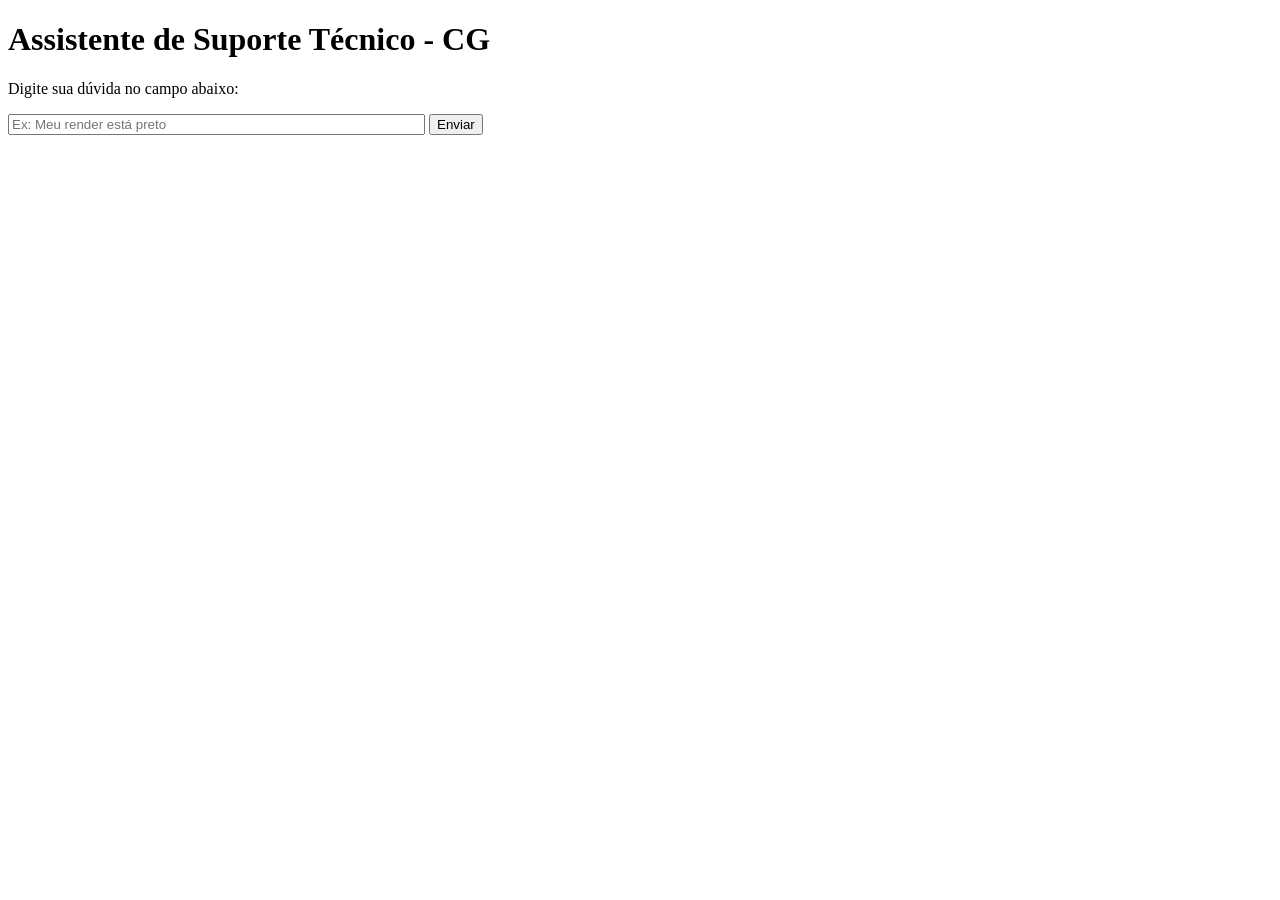
<file: index.html>
<!DOCTYPE html>
<html lang="pt-br">
<head>
  <meta charset="UTF-8">
  <title>Suporte Produção CG</title>
</head>
<body>
  <h1>Assistente de Suporte Técnico - CG</h1>
  <p>Digite sua dúvida no campo abaixo:</p>
  <input type="text" id="pergunta" placeholder="Ex: Meu render está preto" size="50">
  <button onclick="responder()">Enviar</button>
  <div id="resposta" style="margin-top:20px;"></div>

  <script>
    function responder() {
      const pergunta = document.getElementById('pergunta').value.toLowerCase();
      const resposta = document.getElementById('resposta');

      if (pergunta.includes('render') && pergunta.includes('preto')) {
        resposta.innerHTML = `
          <strong>Setor responsável:</strong> Lighting<br>
          <strong>Possível causa:</strong> Falta de luz na cena ou câmera sem tag de render.<br>
          <strong>Sugestão:</strong> Verifique se há luzes ativas e se a câmera está corretamente configurada.
        `;
      } else {
        resposta.innerHTML = `Desculpe, não reconheço esse problema ainda. Consulte o coordenador de pipeline.`;
      }
    }
  </script>
</body>
</html>
</file>
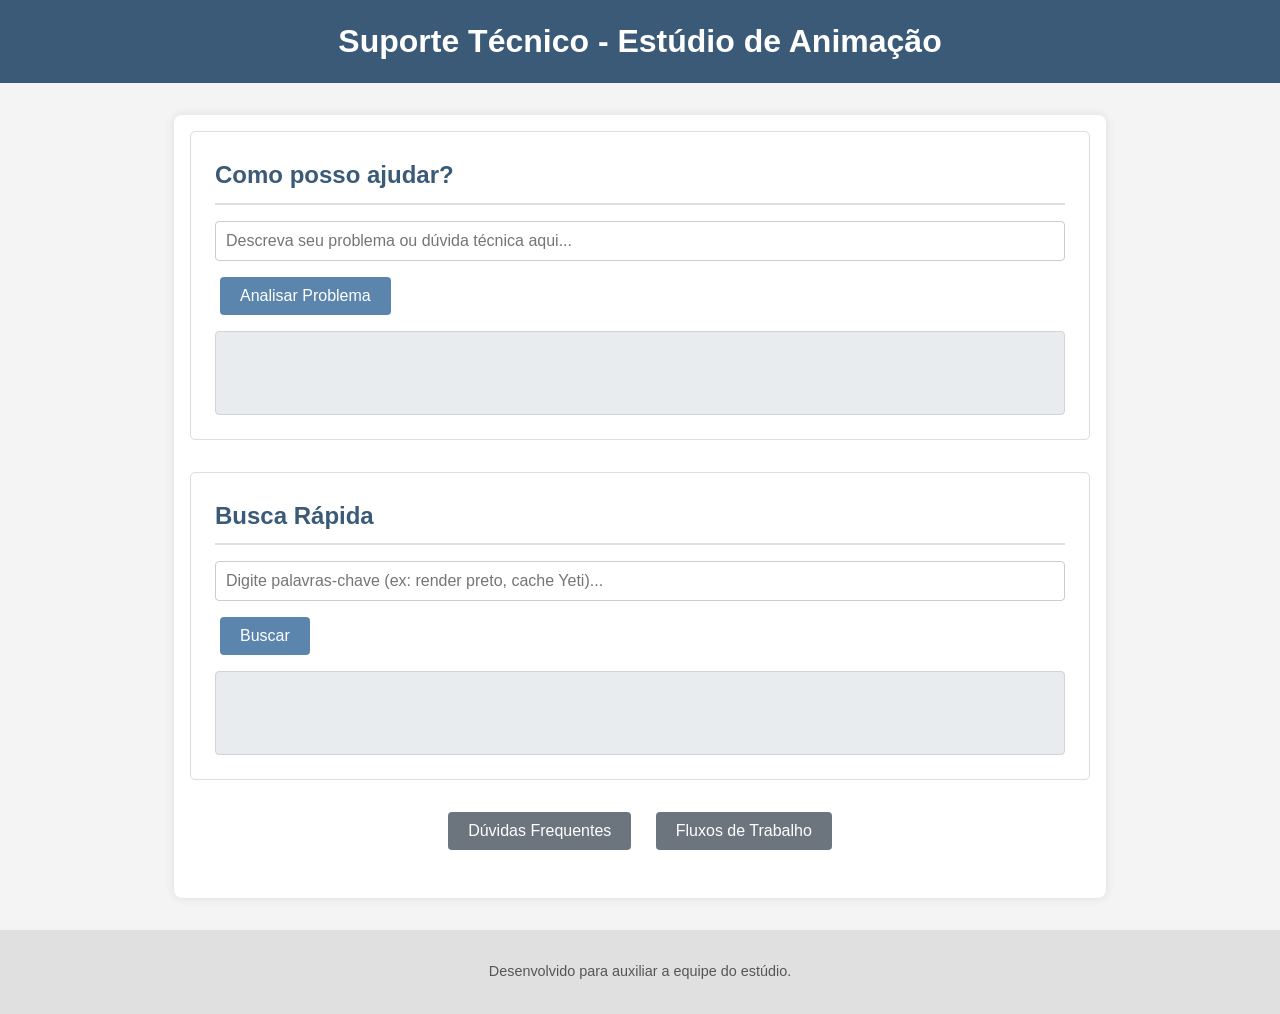
<file: home/ubuntu/suporte/index.html>
<!DOCTYPE html>
<html lang="pt-BR">
<head>
    <meta charset="UTF-8">
    <meta name="viewport" content="width=device-width, initial-scale=1.0">
    <title>Suporte Técnico - Estúdio de Animação</title>
    <link rel="stylesheet" href="style.css">
</head>
<body>
    <header>
        <h1>Suporte Técnico - Estúdio de Animação</h1>
    </header>

    <main>
        <section id="busca-principal">
            <h2>Como posso ajudar?</h2>
            <input type="text" id="input-problema" placeholder="Descreva seu problema ou dúvida técnica aqui...">
            <button id="btn-analisar">Analisar Problema</button>
            <div id="resultado-analise">
                <!-- Resultados da análise serão exibidos aqui -->
            </div>
        </section>

        <section id="busca-geral">
            <h2>Busca Rápida</h2>
            <input type="text" id="input-busca" placeholder="Digite palavras-chave (ex: render preto, cache Yeti)...">
            <button id="btn-buscar">Buscar</button>
            <div id="resultado-busca">
                <!-- Resultados da busca serão exibidos aqui -->
            </div>
        </section>

        <nav id="navegacao-auxiliar">
            <button id="btn-faq">Dúvidas Frequentes</button>
            <button id="btn-workflows">Fluxos de Trabalho</button>
        </nav>

        <section id="conteudo-faq" class="conteudo-oculto">
            <h2>Dúvidas Frequentes</h2>
            <!-- Conteúdo das Dúvidas Frequentes será carregado aqui -->
        </section>

        <section id="conteudo-workflows" class="conteudo-oculto">
            <h2>Fluxos de Trabalho</h2>
            <!-- Conteúdo dos Fluxos de Trabalho será carregado aqui -->
        </section>

    </main>

    <footer>
        <p>Desenvolvido para auxiliar a equipe do estúdio.</p>
    </footer>

    <script src="script.js"></script>
</body>
</html>
</file>
<file: home/ubuntu/suporte/style.css>
/* Estilos Gerais */
body {
    font-family: sans-serif;
    line-height: 1.6;
    margin: 0;
    padding: 0;
    background-color: #f4f4f4;
    color: #333;
}

header {
    background-color: #3a5a78; /* Azul acinzentado - profissionalismo, confiança */
    color: #fff;
    padding: 1rem 0;
    text-align: center;
}

header h1 {
    margin: 0;
}

main {
    max-width: 900px;
    margin: 2rem auto;
    padding: 1rem;
    background-color: #fff;
    box-shadow: 0 0 10px rgba(0, 0, 0, 0.1);
    border-radius: 8px;
}

section {
    margin-bottom: 2rem;
    padding: 1.5rem;
    border: 1px solid #ddd;
    border-radius: 5px;
    background-color: #ffffff;
}

section h2 {
    margin-top: 0;
    color: #3a5a78;
    border-bottom: 2px solid #e0e0e0;
    padding-bottom: 0.5rem;
    margin-bottom: 1rem;
}

/* Campos de Entrada e Botões */
input[type="text"] {
    width: calc(100% - 22px); /* Ajuste para padding e borda */
    padding: 10px;
    margin-bottom: 1rem;
    border: 1px solid #ccc;
    border-radius: 4px;
    font-size: 1rem;
}

button {
    display: inline-block;
    background-color: #5c85ad; /* Azul mais claro - ação, clareza */
    color: #fff;
    padding: 10px 20px;
    border: none;
    border-radius: 4px;
    cursor: pointer;
    font-size: 1rem;
    transition: background-color 0.3s ease;
}

button:hover {
    background-color: #4a6a8a; /* Tom mais escuro no hover */
}

#busca-principal button,
#busca-geral button {
    margin-left: 5px;
}

/* Navegação Auxiliar */
#navegacao-auxiliar {
    text-align: center;
    margin-bottom: 2rem;
}

#navegacao-auxiliar button {
    margin: 0 10px;
    background-color: #6c757d; /* Cinza - neutro */
}

#navegacao-auxiliar button:hover {
    background-color: #5a6268;
}

/* Resultados */
#resultado-analise,
#resultado-busca {
    margin-top: 1rem;
    padding: 1rem;
    background-color: #e9ecef; /* Fundo levemente destacado para resultados */
    border: 1px solid #ced4da;
    border-radius: 4px;
    min-height: 50px; /* Para visualização mesmo vazio */
}

/* Conteúdo Oculto */
.conteudo-oculto {
    display: none; /* Esconde as seções por padrão */
}

/* Footer */
footer {
    text-align: center;
    margin-top: 2rem;
    padding: 1rem 0;
    background-color: #e0e0e0;
    color: #555;
    font-size: 0.9rem;
}

/* Responsividade básica */
@media (max-width: 600px) {
    main {
        margin: 1rem;
        padding: 0.5rem;
    }

    input[type="text"] {
        width: calc(100% - 20px);
    }

    #busca-principal button,
    #busca-geral button {
        width: 100%;
        margin-left: 0;
        margin-top: 0.5rem;
    }

    #navegacao-auxiliar button {
        display: block;
        width: 100%;
        margin: 10px 0;
    }
}
</file>
